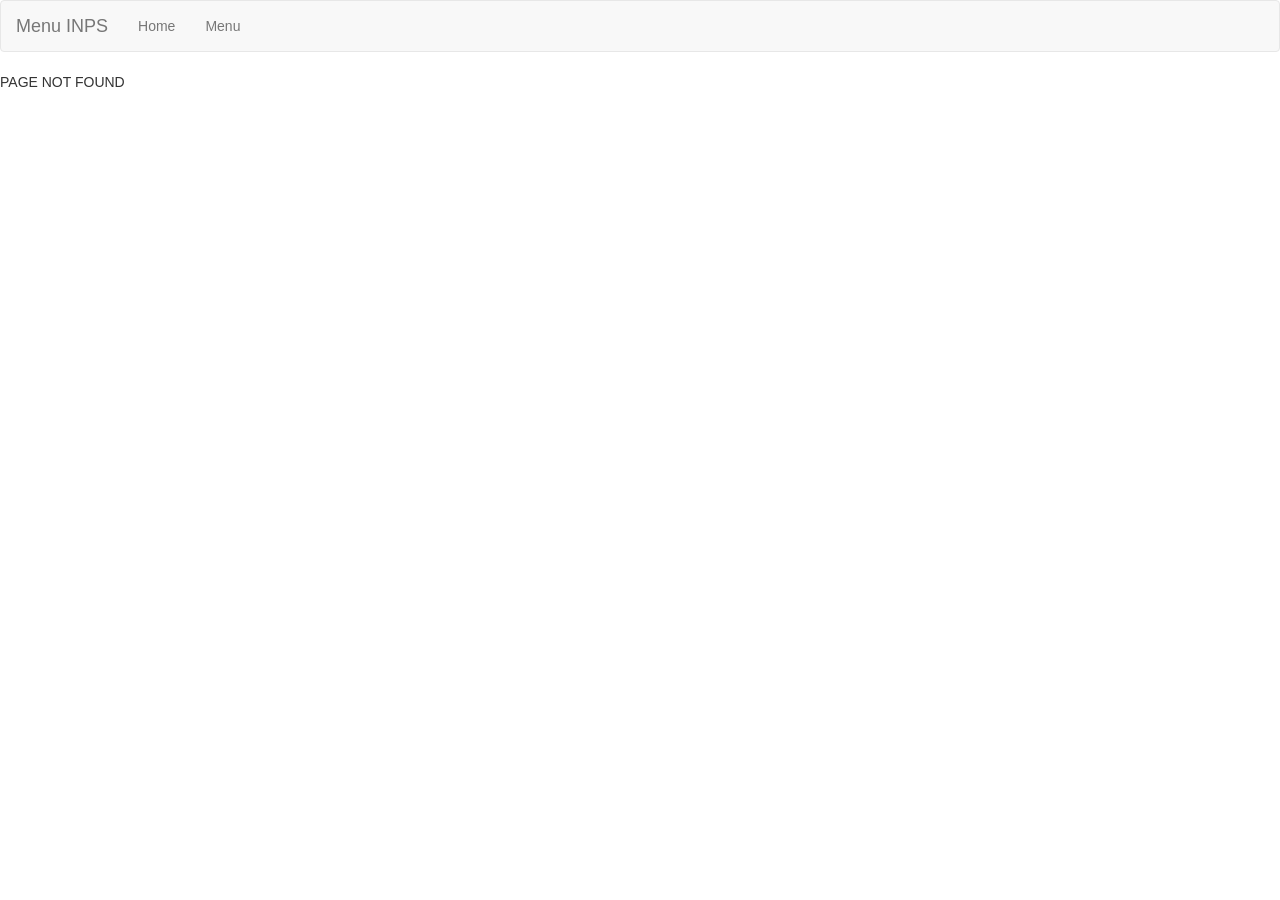
<file: docs/index.html>
<!doctype html><html lang="en"><head><meta charset="utf-8"><title>MensaInps</title><base href="mensa-inps-nizu"><meta name="viewport" content="width=device-width,initial-scale=1"><link rel="icon" type="image/x-icon" href="favicon.ico"><link href="styles.176e4d821cc3a21887b2.bundle.css" rel="stylesheet"/></head><body><app-root></app-root><script type="text/javascript" src="inline.e15993c171e68f28925b.bundle.js"></script><script type="text/javascript" src="polyfills.35726d60cdf25fecc5f1.bundle.js"></script><script type="text/javascript" src="vendor.10149da8ee3fcf5ae14f.bundle.js"></script><script type="text/javascript" src="main.28e9697e1e59a338f70f.bundle.js"></script></body></html>
</file>
